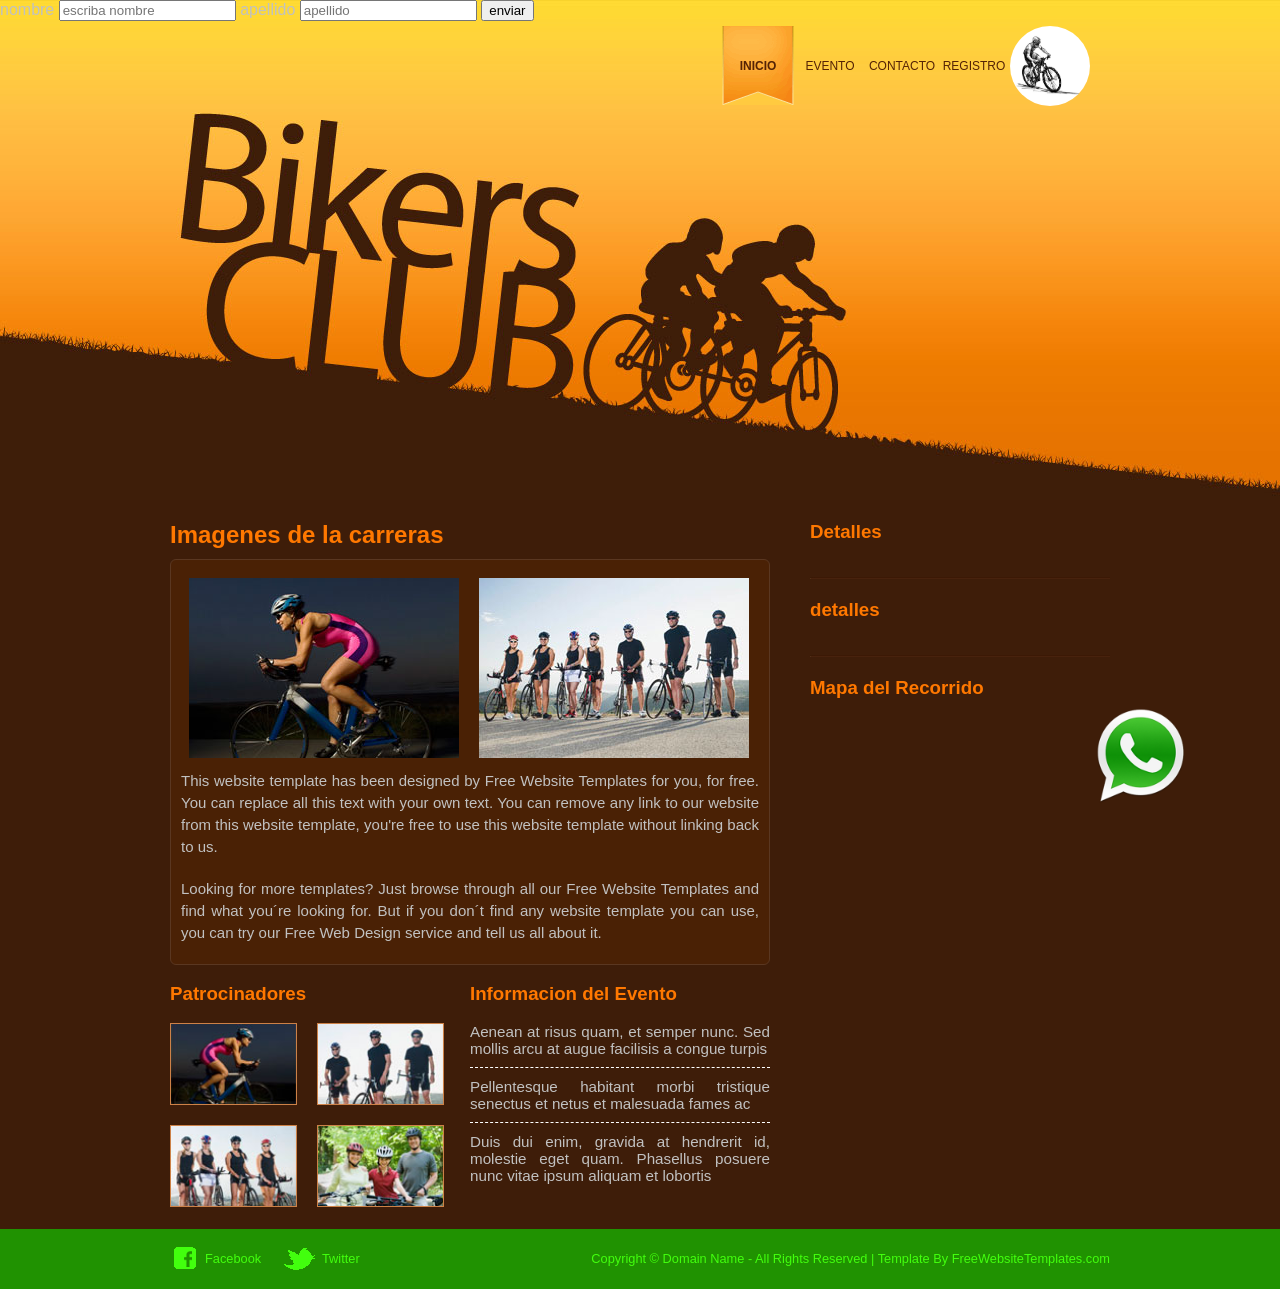
<file: templates/index.html>
<!DOCTYPE html>
<html>
<head>
<title></title>
<meta charset="iso-8859-1" />
<link href="../static/css/style.css" rel="stylesheet" type="text/css" />
</head>
<body>
  <form >
    <label>nombre</label>
    <input placeholder="escriba nombre" name="nombre">
    <label>apellido</label>
    <input placeholder="apellido" name="apellido">
    <input type="submit" value="enviar">
  </form>

<a href="https://api.whatsapp.com/send?phone=#"   &amp;text= "Me intesesa este articulo..." title="Enviar mensaje directo Whatsapp" target="_blank" class="whatsappLink fixed-bottom  aWsp">
  <img src="../static/images/whatsapp.png" class="wsp  rounded float-end " alt="WhatsApp Chat  ">
</a>

<div id="page">
  <div id="header">
    <!-- start of header -->
    <ul>
      <li class="current"><a href="index.html">INICIO</a></li> 
      <li><a href="events.html">EVENTO</a></li>   
      <li><a href="contact-us.html">CONTACTO</a></li>
      <li><a href="register.html">REGISTRO</a></li>
      <li></li>
      <a href="#"><img src="../static/images/10.jpg">  </a>
     
    </ul>
   
    <!-- boo registrar <div> <a href="register.html" class="join"></a>
      <h3>PROIN AC EUISMOD MI</h3>
      <p>Suspe disse vitae diam</p>
    </div> -->
  </div>
  <!-- end of header -->
  <div id="body">
    <div id="main">
      <h2> Imagenes de la carreras</h2>
      <div class="featured">
        <!-- start of featured -->
        <a href="#"><img  src="../static/images/home-biker.jpg"  width="270" height="180" alt=""></a> <a href="#"><img src="../static/images/home-bikers.jpg"  width="270" height="180" alt=""></a>
        <p> This website template has been designed by Free Website Templates for you, for free. You can replace all this text with your own text. You can remove any link to our website from this website template, you're free to use this website template without linking back to us. </p>
        <p>Looking for more templates? Just browse through all our Free Website Templates and find what you&acute;re looking for. But if you don&acute;t find any website template you can use, you can try our Free Web Design service and tell us all about it.</p>
      </div>
      <!-- end of featured -->
      <div class="section" >
        <!-- srtart of gallery and article section -->
        <div id="gallery">
          <h3>Patrocinadores</h3>
          <ul>
            <li><a href="#"><img src="../static/images/home-biker-thumbnail.jpg"   width="125" height="80" alt=""></a></li>
            <li><a href="#"><img src="../static/images/home-boys.jpg" width="125" height="80" alt=""></a></li>
            <li><a href="#"><img src="../static/images/home-girls.jpg" width="125" height="80" alt=""></a></li>
            <li><a href="#"><img src="../static/images/home-family.jpg" width="125" height="80" alt=""></a></li>
          </ul>
          <a class="more" href="#">   </a> </div>
        <div id="events">
          <h3>Informacion del Evento</h3>
          <ul>
            <li>Aenean at risus quam, et semper nunc. Sed mollis arcu at augue facilisis a congue turpis</li>
            <li>Pellentesque habitant morbi tristique senectus et netus et malesuada fames ac</li>
            <li class="last">Duis dui enim, gravida at hendrerit id, molestie eget quam. Phasellus posuere nunc vitae ipsum aliquam et lobortis</li>
          </ul>
          <a class="more" href="#">   </a> </div> 
      </div>
      <!-- end of gallery and article section -->
    </div>
    <div id="sidebar">
      <!-- start of sidebar -->
      <ul>
        <li>
          <h3><a href="#">Detalles</a></h3>
          <p></p>
        </li>
        <li>
          <h3><a href="#">detalles</a></h3>
          <p> </p>
        </li> 
        <li>
          <h3><a href="#">Mapa del Recorrido </a></h3>
        
        </li>
      </ul>

    </div>
    <!-- end of sidebar -->
  </div>
  <!-- end of body wrapper -->
</div>
<div id="footer">
  <!-- start of footer part -->
  <div>
    <ul>
      <li><a href="#" class="fb">Facebook</a></li>
      <li><a href="#" class="twitr">Twitter</a></li>
    </ul>
    <span>Copyright &copy; <a href="#">Domain Name</a> - All Rights Reserved | Template By <a target="_blank" href="http://www.freewebsitetemplates.com/">FreeWebsiteTemplates.com</a></span> </div>
</div>
<!-- end of footer part -->
</body>
</html>
</file>
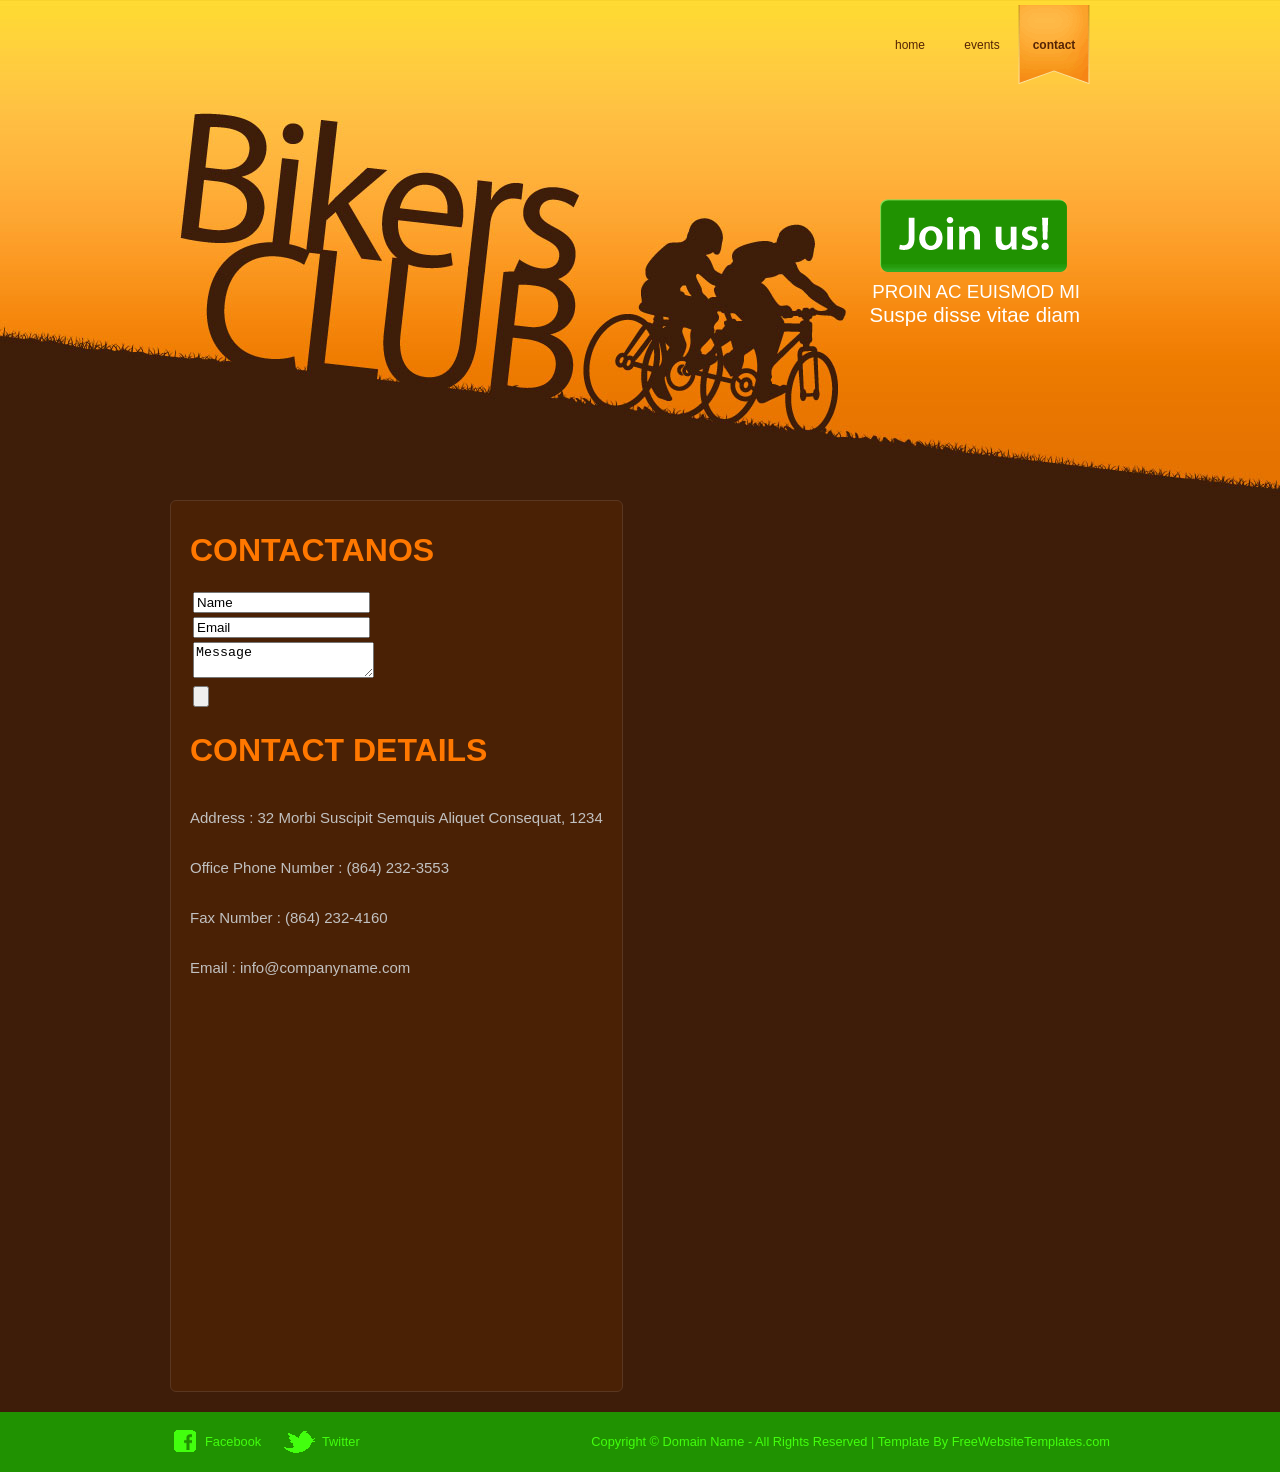
<file: templates/contact-us.html>
<!DOCTYPE html>
<html>
<head>
<title> </title>
<meta charset="iso-8859-1" />
<link href="../static/css/style.css" rel="stylesheet" type="text/css" />
</head>
<body>
<div id="page">
  <div id="header">


    <!-- start of header -->
    <ul>
      <li><a href="index.html">home</a></li>
      
      <li><a href="events.html">events</a></li>
      
      <li class="current"><a href="contact-us.html">contact</a></li>
    </ul>
    <div> <a href="register.html" class="join"></a>
      <h3>PROIN AC EUISMOD MI</h3>
      <p>Suspe disse vitae diam</p>
    </div>
  </div>
  <!-- end of header -->
  <div id="body">
    <div class="contents">

      <div >
         <h1>CONTACTANOS</h1>
        <form action="#" method="post">
          <table >
            <tbody><tr>
              <td><input type="text" value="Name" class="txtfield"  ></td>
            </tr>
            <tr>
              <td><input type="text" value="Email" class="txtfield"  ></td>
            </tr>
            <tr>
              <td><textarea name="message" class="txtfield"  >Message</textarea></td>
            </tr>
            <tr>
              <td><input type="submit" value="" class="button"></td>
            </tr>
          </tbody></table>
        </form>
      </div>

      <!-- start of content -->
      <h1>CONTACT DETAILS</h1> 
      <br/>
      <p>Address : 32 Morbi Suscipit Semquis Aliquet Consequat, 1234</p>
      <br/>
      <p>Office Phone Number : (864) 232-3553</p>
      <br/>
      <p>Fax Number : (864) 232-4160</p>
      <br/>
      <p>Email : info@companyname.com</p>
    </div>
    <!-- end of contents -->
  </div>
  <!-- end of body wrapper -->
</div>
<div id="footer">
  <!-- start of footer part -->
  <div>
    <ul>
      <li><a href="#" class="fb">Facebook</a></li>
      <li><a href="#" class="twitr">Twitter</a></li>
    </ul>
    <span>Copyright &copy; <a href="#">Domain Name</a> - All Rights Reserved | Template By <a target="_blank" href="http://www.freewebsitetemplates.com/">FreeWebsiteTemplates.com</a></span> </div>
</div>
<!-- end of footer part -->
</body>
</html>
</file>
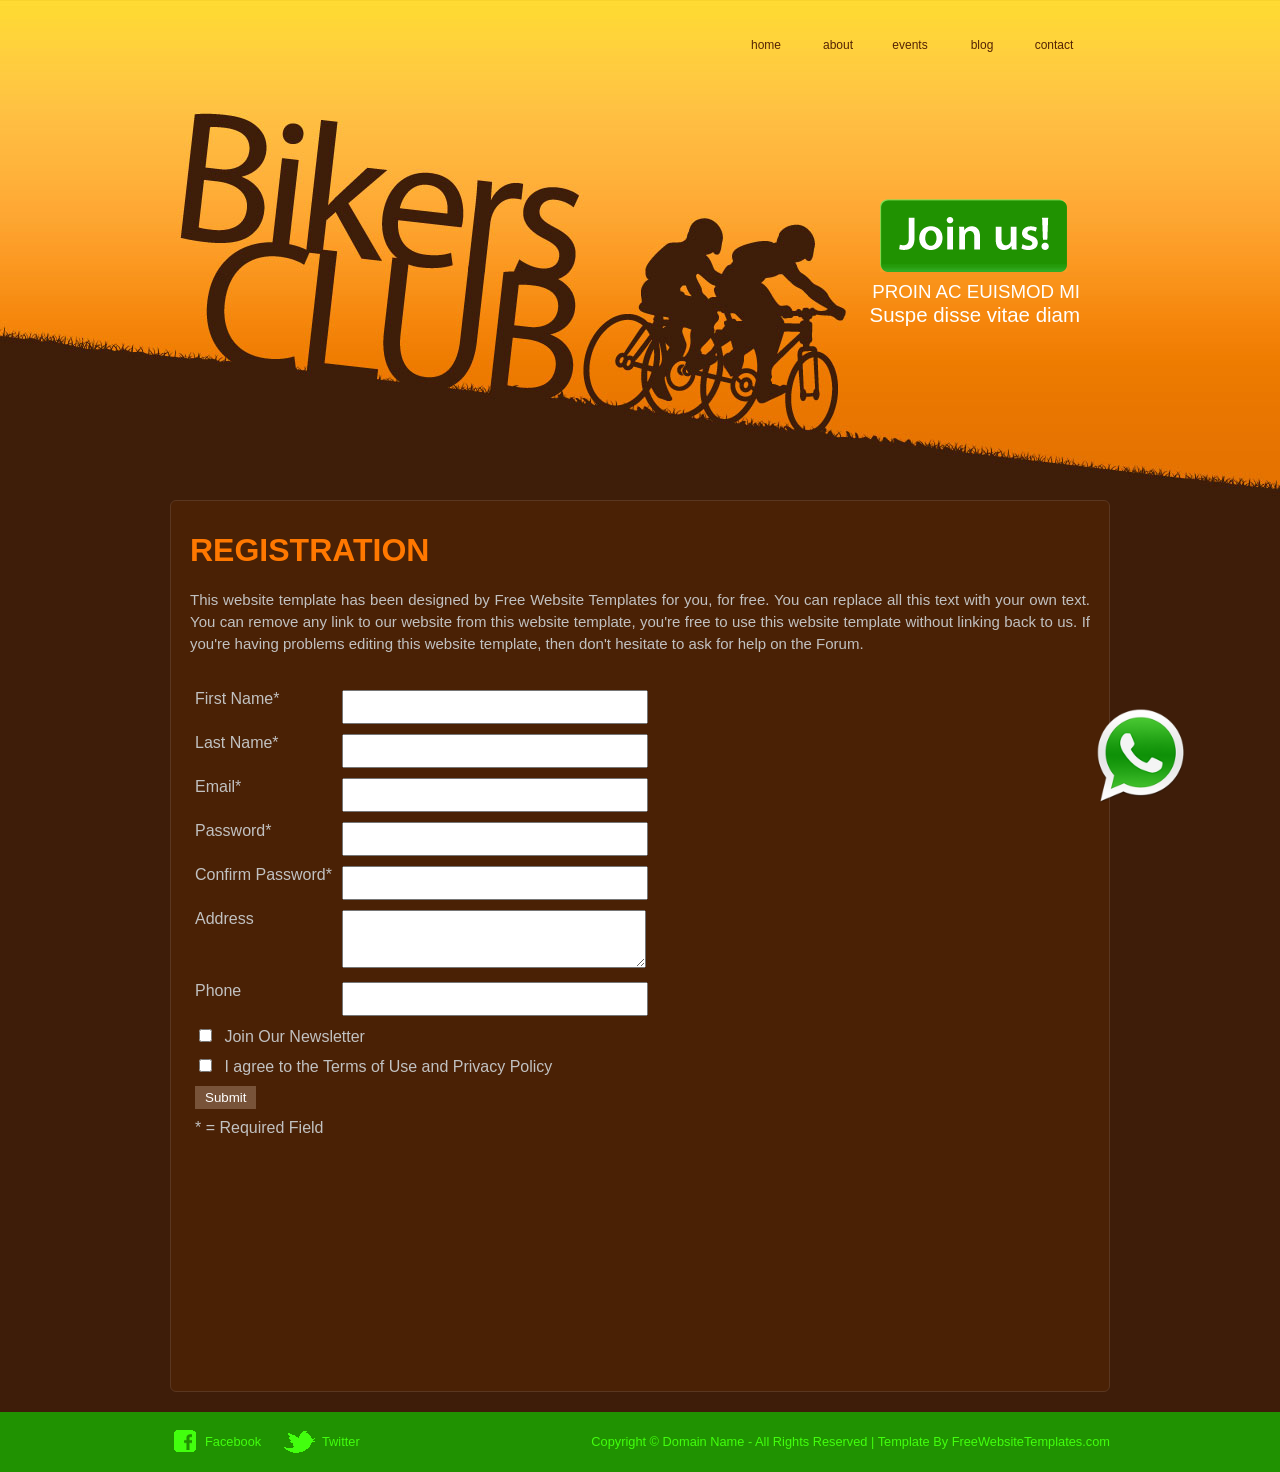
<file: templates/register.html>
<!DOCTYPE html>
<html>
<head>
<title></title>
<meta charset="iso-8859-1" />
<link href="../static/css/style.css" rel="stylesheet" type="text/css" />
</head>
<body>

<a href="https://api.whatsapp.com/send?phone=#"   &amp;text= "Me intesesa este articulo..." title="Enviar mensaje directo Whatsapp" target="_blank" class="whatsappLink fixed-bottom  aWsp">
  <img src="../static/images/whatsapp.png" class="wsp  rounded float-end " alt="WhatsApp Chat  ">
</a>

<div id="page">
  <div id="header">
    <!-- start of header -->
    <ul>
      <li><a href="index.html">home</a></li>
      <li><a href="about.html">about</a></li>
      <li><a href="events.html">events</a></li> 
      <li><a href="blog.html">blog</a></li>
      <li><a href="contact-us.html">contact</a></li>
    </ul>
    <div> <a href="register.html" class="join"></a>
      <h3>PROIN AC EUISMOD MI</h3>
      <p>Suspe disse vitae diam</p>
    </div>
  </div>
  <!-- end of header -->
  <div id="body">
    <div class="contents">
      <h1>REGISTRATION</h1>
      <div class="registration">
        <p> This website template has been designed by Free Website Templates for you, for free. You can replace all this text with your own text. You can remove any link to our website from this website template, you're free to use this website template without linking back to us. If you're having problems editing this website template, then don't hesitate to ask for help on the Forum. </p>
        <form action="#" method="post">
          <table cellspacing="0" cellpadding="0">
            <tbody>
              <tr>
                <td><label>First Name*</label></td>
                <td><input type="text" value="" class="txtfield" /></td>
              </tr>
              <tr>
                <td><label>Last Name*</label></td>
                <td><input type="text" value="" class="txtfield" /></td>
              </tr>
              <tr>
                <td><label>Email*</label></td>
                <td><input type="text" value="" class="txtfield" /></td>
              </tr>
              <tr>
                <td><label>Password*</label></td>
                <td><input type="text" value="" class="txtfield" /></td>
              </tr>
              <tr>
                <td><label>Confirm Password*</label></td>
                <td><input type="text" value="" class="txtfield" /></td>
              </tr>
              <tr>
                <td><label>Address</label></td>
                <td><textarea></textarea></td>
              </tr>
              <tr>
                <td><label>Phone</label></td>
                <td><input type="text" value="" class="txtfield" /></td>
              </tr>
              <tr>
                <td colspan="2"><input type="checkbox" class="checkbox" />
                  <label>Join Our Newsletter</label></td>
              </tr>
              <tr>
                <td colspan="2"><input type="checkbox" class="checkbox" />
                  <label>I agree to the Terms of Use and Privacy Policy</label></td>
              </tr>
              <tr>
                <td colspan="2"><input type="submit" value="Submit" class="button" /></td>
              </tr>
              <tr>
                <td colspan="2">* = Required Field</td>
              </tr>
            </tbody>
          </table>
        </form>
      </div>
    </div>
  </div>
  <!-- end of body wrapper -->
</div>
<div id="footer">
  <!-- start of footer part -->
  <div>
    <ul>
      <li><a href="#" class="fb">Facebook</a></li>
      <li><a href="#" class="twitr">Twitter</a></li>
    </ul>
    <span>Copyright &copy; <a href="#">Domain Name</a> - All Rights Reserved | Template By <a target="_blank" href="http://www.freewebsitetemplates.com/">FreeWebsiteTemplates.com</a></span> </div>
</div>
<!-- end of footer part -->
</body>
</html>
</file>
<file: static/css/style.css>
body{
	background:#3e1d09 url(../images/bg-body.jpg) center top no-repeat;
	color:#c1c1c1;
	font-family:Arial, Verdana, Helvetica, sans-serif;
	margin:0;
}

.aWsp {
	margin:0;
	margin-left: 1080px;
	margin-right: 60px;
	margin-bottom: 80px; 
	position: fixed;
	bottom: 0;
	width: auto;
	height: auto;
	

}

.wsp {
	object-fit: cover;
	box-sizing: border-box;
	width: 120px;
	height: 120px;
	background-color: transparent;  
}

#page{
	width:940px;
	margin:0 auto;
	padding:0 10px;
}

#page #header ul a img{
	width:80px;
	height: 80px;
	border-radius: 50%;

}
 

#header div a.join, #header ul li a:hover, #header ul li.current, #sidebar input.button{
	background:url(../images/buttons.gif) no-repeat;
}
/*------------------------- Header -------------------------*/
#header{
	height:500px;
	margin:0;
	text-align:right;
}
#header div a.join{
	background-position:0 -89px;
	display:inline-block;
	height:73px;
	width:187px;
	margin-bottom:5px;
	margin-right:13px;
}
#header ul{
	display:inline-block;
	margin:0 15px 30px 0;
	padding:5px;
}
#header ul li{
	float:left;
	line-height:80px;
	list-style-type:none;
	text-align:center;
}
#header ul li a{
	color:#552305;
	display:block;
	height:80px;
	width:72px;
	text-decoration:none;
	font-size: 12px;
}
#header ul li a:hover, #header ul li.current{
	font-weight:600;
	background-position:0 0;
}
#header div{
	color:#ffffff;
	margin:0;
	padding:75px 30px 0 0;
}
#header div img{
	margin-right:11px;
}
#header div h3{
	font-weight:normal;
	margin:0;
}
#header div p{
	display:inline-block;
	font-size:1.28em;
	margin:0;
}
/*------------------------- Body -------------------------*/
#body{
	display:inline-block;
	margin:0;
}
#body p{
	font-size:15px;
	line-height:22px;
	margin:0;
	padding:0 0 10px;
	text-align:justify;
}
#body a{
	color:#ffffff;
	font-weight:bold;
	text-decoration:none;
	outline:medium none;
}
#main{
	float:left;
	width:600px;
	margin-right:40px;
}
#main h2{
	color:#ff7800;
	margin:0 0 10px 0;
}
#main .featured{
	background-color:#4a2105;
	border:1px solid #5a3721;
	border-radius:6px;
	padding:10px 10px 0;
}
#main .featured img{
	margin:8px;
}
#main .featured p{
	margin:0;
	padding-bottom:20px;
}
#main .section{
	display:inline-block;
	padding-top:18px;
}
#main .section h3{
	color:#FF7800;
	margin:0 0 8px;
}
#main .section ul{
	list-style-type:none;
	padding:0;
}
#gallery, #events{
	float:left;
	width:300px;
	overflow:hidden;
}
#gallery h3, #events h3{
	margin-bottom:8px;
}
#gallery a.more, #events a.more{
	float:right;
	color:#ffffff;
	font-size:0.9em;
	font-weight:normal;
	text-decoration:none;
}
#gallery ul{
	display:inline-block;
	margin:0;
}
#gallery li{
	float:left;
	margin:10px 20px 6px 0;
}
#gallery li img{
	border:1px solid #cd8147;
}
#gallery a.more{
	margin-right:24px;
}
#events ul{
	margin:0 0 10px;
}
#events ul li{
	font-size:0.95em;
	border-bottom:1px dashed #ffffff;
	padding:10px 0;
	text-align:justify;
}
#events ul li.last{
	border:0;
}
#sidebar{
	float:right;
	width:300px;
}
#sidebar h3{
	font-weight:500;
	width:260px;
	margin:0 0 10px;
}
#sidebar h3 a{
	color:#FF7800;
}
#sidebar h2 a{
	color:#ff7800;
	text-decoration:none;
	outline:medium none;
}
#sidebar ul{
	margin:0;
	padding:0;
}
#sidebar ul li{
	list-style-type:none;
	margin-bottom:20px;
	background:transparent url('../images/devider.jpg') bottom center;
	background-repeat:no-repeat;
}
#sidebar ul li:last-child{
	background:none;
}
#sidebar ul li p{
	margin:16px 0 0;
	padding-bottom:20px;
}
#sidebar input.button{
	float:right;
	background-position:0 -172px;
	height:24px;
	width:69px;
	margin:0;
	margin-right:10px;
	padding:0;
	border:0;
	cursor:pointer;
	/* hand-shaped cursor */ cursor:hand; /* for IE 5.x */
}
#sidebar input{
	margin-bottom:10px;
	height:40px;
	width:288px;
	color:#563e08;
}
#sidebar textarea{
	margin-bottom:10px;
	height:95px;
	width:288px;
	color:#563e08;
}
#sidebar table{
	margin-bottom:20px;
}
/*------------------------- Inner Pages -------------------------*/
#body .contents{
	background-color:#4a2105;
	display:inline-block;
	min-height:870px;
	border:1px solid #5a3721;
	border-radius:6px;
	margin-bottom:20px;
	padding:10px 19px;
}
#body .contents .main{
	float:left;
	width:575px;
	padding-right:15px;
}
#body .contents .sidebar{
	float:right;
	width:280px;
	padding-left:10px;
}
#body .contents .sidebar h3{
	color:#ff7800;
	font-weight:500;
	width:260px;
	margin:10px 0 6px;
}
#body .contents h1{
	color:#ff7800;
	margin-bottom:20px;
}
#body .contents h2{
	color:#BFA58E;
	margin-bottom:10px;
	font-size:18px;
}
#body .contents h3{
	color:#ff7800;
	font-weight:500;
	margin:10px 0 6px;
	padding:0;
}
#body .contents ul{
	display:inline-block;
	margin:20px 0;
	padding:0;
}
/*------------------------- About us page -------------------------*/
#body .contents ul.aboutus li{
	float:left;
	list-style-type:none;
	width:450px;
}
/*------------------------- Events page -------------------------*/
#body .contents ul.articles li{
	list-style-type:none;
	height:150px;
	margin:0 0 20px;
}
#body .contents ul.articles li h3{
	font-size:1.15em;
	margin-top:0;
}
#body .contents ul.articles li img{
	float:left;
	margin-right:20px;
}
/*------------------------- Gallery page -------------------------*/
#body .contents div.gallery{
	width:900px;
	margin:20px 0;
	overflow:hidden;
}
#body .contents div.gallery ul{
	width:925px;
}
#body .contents div.gallery ul li{
	float:left;
	list-style-type:none;
	height:355px;
	width:282px;
	margin:0 26px 30px 0;
	padding:0;
}
#body .contents div.gallery ul li a img{
	border:1px solid #000000;
}
#body .contents div.gallery ul li h4{
	color:#ff7800;
	font-weight:500;
	margin-bottom:5px;
}
#body .contents div.gallery ul li p{
	font-size:0.9em;
	text-align:left;
}
/*------------------------- Blog Page -------------------------*/
#body .contents div.blogs{
	display:inline-block;
}
#body .contents div.blogs div{
	float:left;
	width:580px;
	padding-right:20px;
}
#body .contents div.blogs div h2{
	color:#ff7800;
}
#body .contents div.blogs ul{
	float:left;
	list-style-type:none;
	width:300px;
	margin:20px 0 0;
}
#body .contents div.blogs ul li h3{
	color:#ff7800;
	font-size:1em;
	font-weight:bold;
	margin-bottom:10px;
}
#body .contents div.blogs ul li h3 span{
	font-size:0.92em;
	font-weight:normal;
}
/*------------------------- Register page -------------------------*/
#body .contents div.registration form table{
	border-collapse:separate;
	margin-top:20px;
}
#body .contents div.registration form table tbody tr td{
	vertical-align:top;
	padding:5px;
}
#body .contents div.registration form table tbody tr td input.txtfield{
	height:26px;
	width:298px;
	line-height:26px;
	margin:0;
	padding:2px;
}
#body .contents div.registration form table tbody tr td input.checkbox{
	border:0;
	margin-right:8px;
	padding:0;
}
#body .contents div.registration form table tbody tr td textarea{
	height:52px;
	width:298px;
}
#body .contents div.registration form table tbody tr td input.button{
	background-color:#785339;
	color:#ffffff;
	cursor:pointer;
	border:0;
	margin:0;
	padding:4px 10px;
}
#body .contents div.registration form table tbody tr td input.button:hover{
	color:#ff7800;
}
/*------------------------- Footer -------------------------*/
#footer{
	background-color:#209201;
	height:60px;
	width:100%;
	line-height:60px;
	margin:0;
	position:absolute;
	left:0;
}
#footer div{
	color:#42ff0e;
	font-size:0.8em;
	width:940px;
	margin:0 auto;
	padding:0 10px;
}
#footer a{
	color:#42ff0e;
	text-decoration:none;
	outline:medium none;
}
#footer a:hover{
	color:#ffffff;
}
#footer ul{
	float:left;
	height:60px;
	width:210px;
	margin:0;
	padding:0;
}
#footer ul li{
	float:left;
	height:30px;
	list-style-type:none;
	margin-right:20px;
	padding:15px 0;
}
#footer ul li a.fb, #footer ul li a.twitr{
	background:url(../images/icons.gif) no-repeat;
	display:block;
	height:30px;
	line-height:30px;
}
#footer ul li a.fb{
	background-position:0 0;
	width:57px;
	padding-left:35px;
}
#footer ul li a.twitr{
	background-position:0 -40px;
	width:37px;
	padding-left:40px;
}
#footer span{
	float:right;
	display:block;
	line-height:60px;/*width:335px;*/
}
/*------------------------------- CSS for IE7 and IE6 --------------------------*/
img{
	border:0;
}
/*------------------------------- IE7 --------------------------*/
#header ul{
 *width:435px;
}
/*------------------------------- IE6 --------------------------*/
#header ul{
	_display:static;
	_height:80px;
	_width:435px;
}
#header ul li{
	_width:72px;
}
#body .contents{
	_height:870px;
}
</file>
